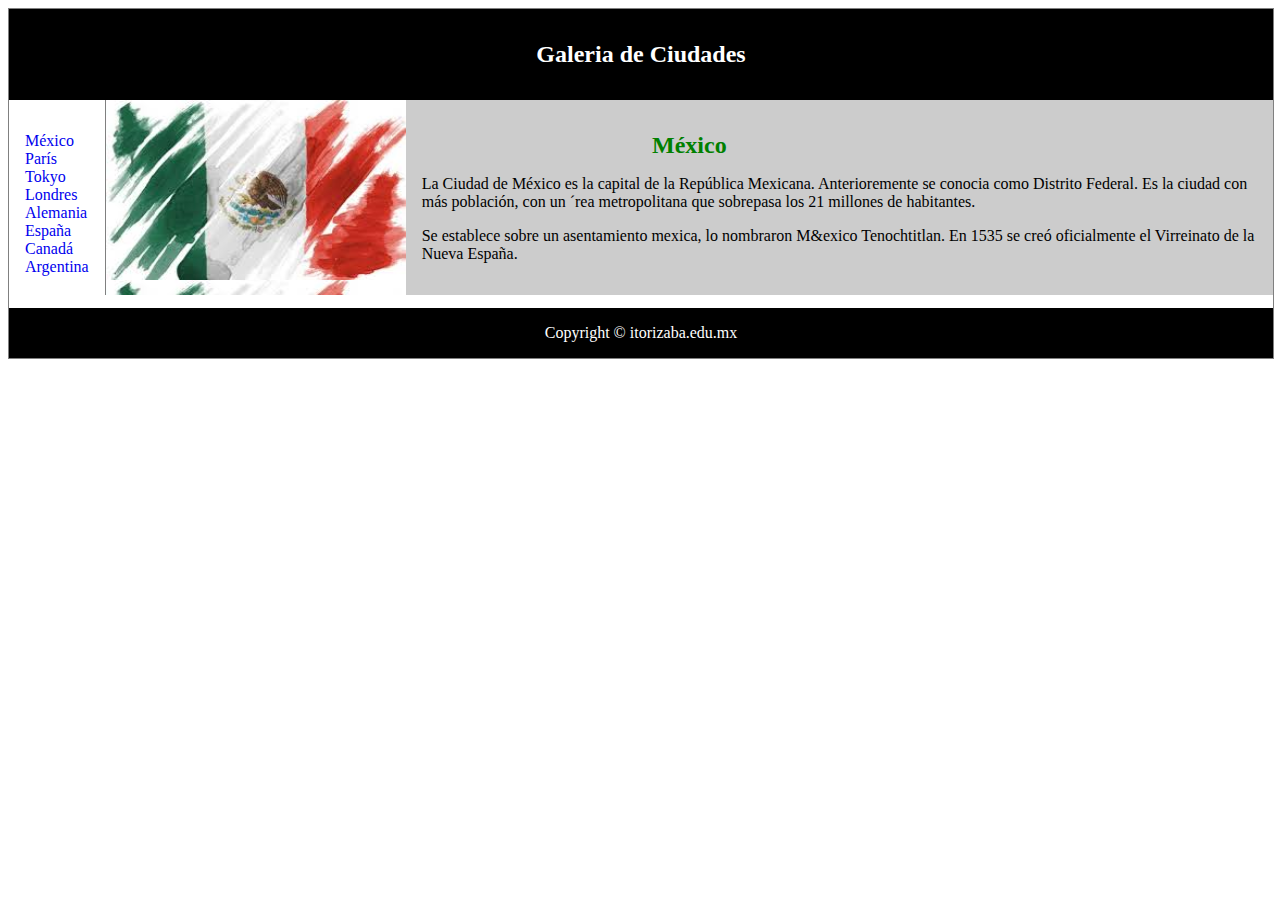
<file: index.html>
﻿<!DOCTYPE html>
<html>
<head>
  <meta charset="utf-8">
  <meta name="description" content="Blog PQG">
  <meta name="keywords" content="M&eacute;xico,Tokyo,Londres,Paris">
    <!-- Cuidado con el tiempo de recarga
    <meta http‐equiv="refresh" content="20;URL=./1DivSemanticaEstilos.htm" >
    -->
  <meta name="viewport" content="width=device-width, initial-scale=1.0">
  <link rel="stylesheet"  type="text/css" href="css/estiloPais.css">
  <title>Paises</title>
  </head>

<body>
<div class="contenedor">
<header>
   <h1>Galeria de Ciudades</h1>
</header>

<nav>
  <ul>
    <li><a href="index.html">M&eacute;xico</a></li>
    <li><a href="Paris.html">Par&iacute;s</a></li>
    <li><a href="Tokyo.html">Tokyo</a></li>
    <li><a href="Londres.html">Londres</a></li>
    <li><a href="Alemania.html"> Alemania</a></li>
    <li><a href="España.html">España</a></li>
    <li><a href="Canada.html">Canad&aacute;</a></li>
    <li><a href="Argentina.html">Argentina</a></li>
   </ul>

  </nav>
  <section>

  	<article class="banderaMex">
  	   <h1> <span id="mexico">M&eacute;xico</span></h1>

         <p>La Ciudad de M&eacute;xico es la capital de la Rep&uacute;blica Mexicana. Anterioremente se conocia como Distrito Federal. Es la ciudad con m&aacute;s poblaci&oacute;n, con un &acute;rea metropolitana que sobrepasa los 21 millones de habitantes.</p>
    	   <p>Se establece sobre un asentamiento mexica, lo nombraron M&exico Tenochtitlan. En 1535 se cre&oacute; oficialmente el Virreinato de la Nueva España.</p>

      </article>

    </section>
  <footer>Copyright &copy; itorizaba.edu.mx</footer>

</div>

</body>
</html>
</file>
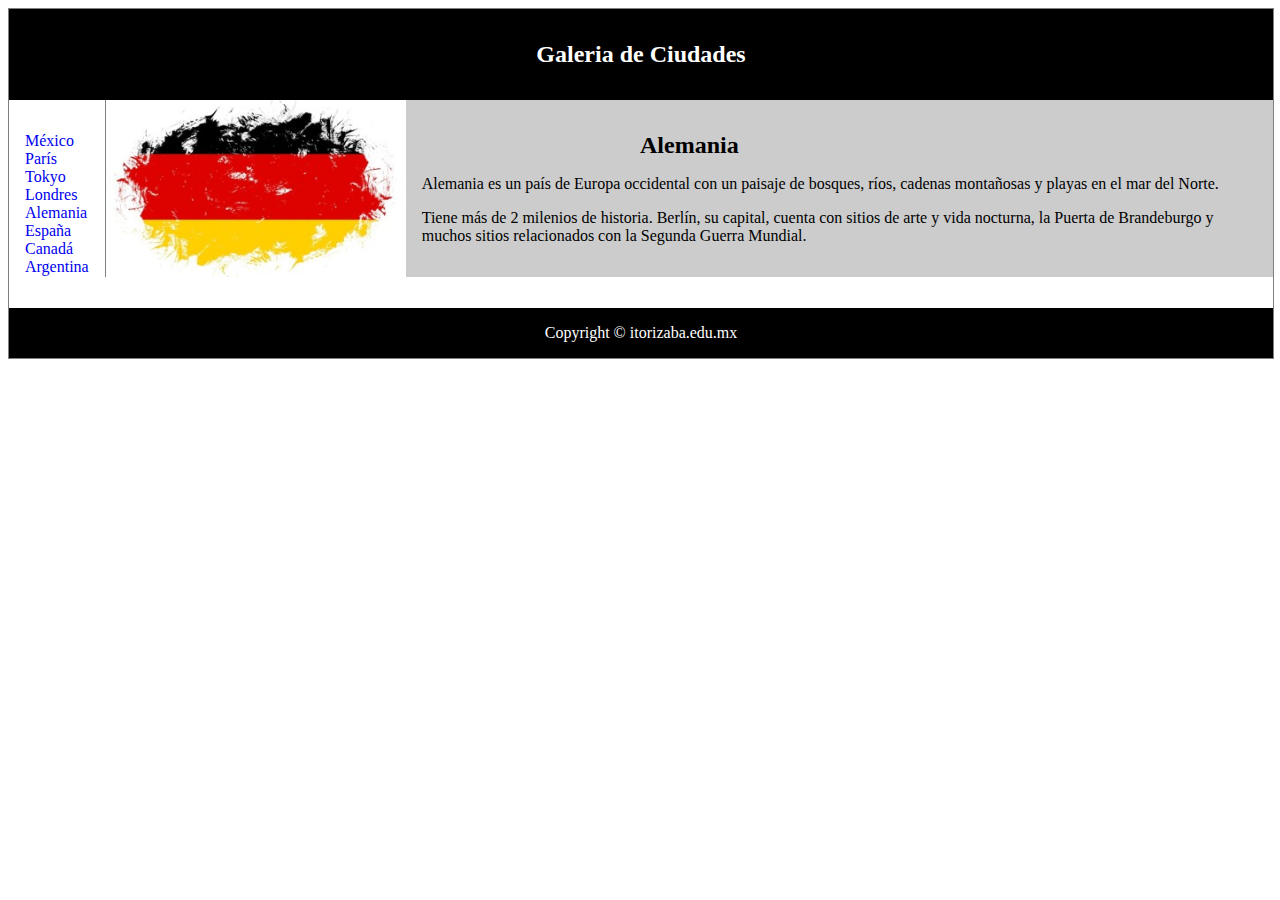
<file: Alemania.html>
<!DOCTYPE html>
<html lang="en">
<head>
    <meta charset="UTF-8">
    <meta name="description" content="Blog PQG">
    <meta name="keywords" content="M&eacute;xico,Tokyo,Londres,Paris,Alemania,España,Canada,Argentina">
    
    <meta name="viewport" content="width=device-width, initial-scale=1.0">
    <link rel="stylesheet"  type="text/css" href="css/estiloPais.css">

    <title>Paises</title>
</head>
<body>
   <div class="contenedor">

    <header>
    <h1>Galeria de Ciudades</h1>
    </header>
        
    <nav>
        <ul>
            <li><a href="index.html">M&eacute;xico</a></li>
            <li><a href="Paris.html">Par&iacute;s</a></li>
            <li><a href="Tokyo.html">Tokyo</a></li>
            <li><a href="Londres.html">Londres</a></li>
            <li><a href="Alemania.html"> Alemania</a></li>
            <li><a href="España.html">España</a></li>
            <li><a href="Canada.html">Canad&aacute;</a></li>
            <li><a href="Argentina.html">Argentina</a></li>
           </ul>
    </nav>
    <section>
     <article class="banderaAle">
         <h1> <span id="Alemania">Alemania</span></h1>
         <p>Alemania es un pa&iacute;s de Europa occidental con un paisaje de bosques, r&iacute;os, cadenas montañosas y playas en el mar del Norte.</p>
         <p>Tiene m&aacute;s de 2 milenios de historia. Berl&iacute;n, su capital, cuenta con sitios de arte y vida nocturna, la Puerta de Brandeburgo y muchos sitios relacionados con la Segunda Guerra Mundial.</p>
      </article>
      <footer>Copyright &copy; itorizaba.edu.mx</footer>
</body>
</html>
</file>
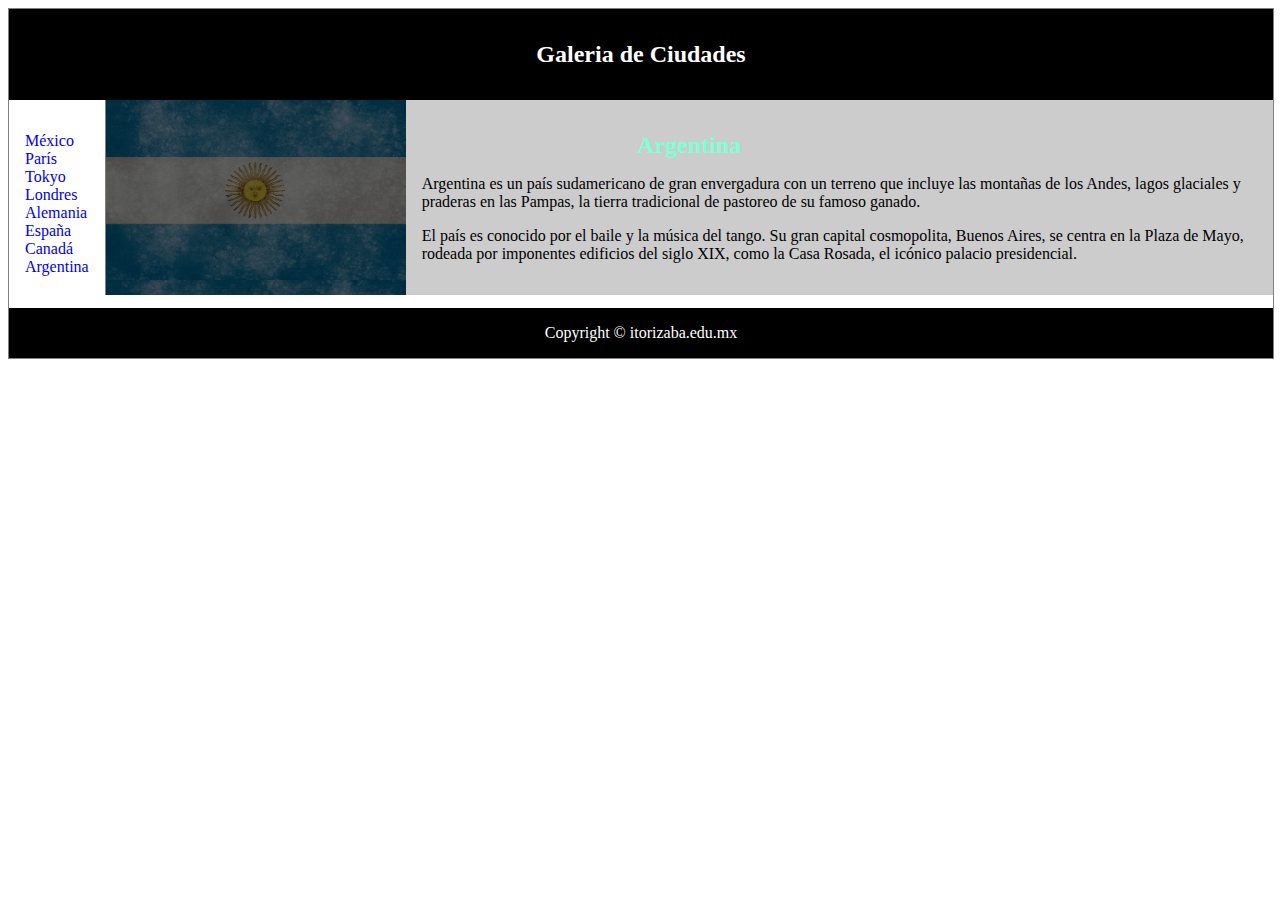
<file: Argentina.html>
<!DOCTYPE html>
<html>
<head>
  <meta charset="utf-8">
  <meta name="description" content="Blog PQG">
  <meta name="keywords" content="M&eacute;xico,Tokyo,Londres,Paris,Alemania,España,Canada,Argentina">
    <!-- Cuidado con el tiempo de recarga
    <meta http‐equiv="refresh" content="20;URL=./1DivSemanticaEstilos.htm" >
    -->
  <meta name="viewport" content="width=device-width, initial-scale=1.0">
  <link rel="stylesheet"  type="text/css" href="css/estiloPais.css">
  <title>Paises</title>
</head>

<body>

<div class="contenedor">

<header>
   <h1>Galeria de Ciudades</h1>
</header>

<nav>
  <ul>
    <ul>
        <li><a href="index.html">M&eacute;xico</a></li>
        <li><a href="Paris.html">Par&iacute;s</a></li>
        <li><a href="Tokyo.html">Tokyo</a></li>
        <li><a href="Londres.html">Londres</a></li>
        <li><a href="Alemania.html"> Alemania</a></li>
        <li><a href="España.html">España</a></li>
        <li><a href="Canada.html">Canad&aacute;</a></li>
        <li><a href="Argentina.html">Argentina</a></li>
       </ul>
</nav>
  <section>
  	<article class="banderaArg">
  	   <h1> <span id="Argentina">Argentina</span></h1>
  	   <p>Argentina es un pa&iacute;s sudamericano de gran envergadura con un terreno que incluye las montañas de los Andes, lagos glaciales y praderas en las Pampas, la tierra tradicional de pastoreo de su famoso ganado.</p>
       <p>El pa&iacute;s es conocido por el baile y la m&uacute;sica del tango. Su gran capital cosmopolita, Buenos Aires, se centra en la Plaza de Mayo, rodeada por imponentes edificios del siglo XIX, como la Casa Rosada, el ic&oacute;nico palacio presidencial.</p>
        </article>
  </section>
  <footer>Copyright &copy; itorizaba.edu.mx</footer>

</div>

</body>
</html>
</file>
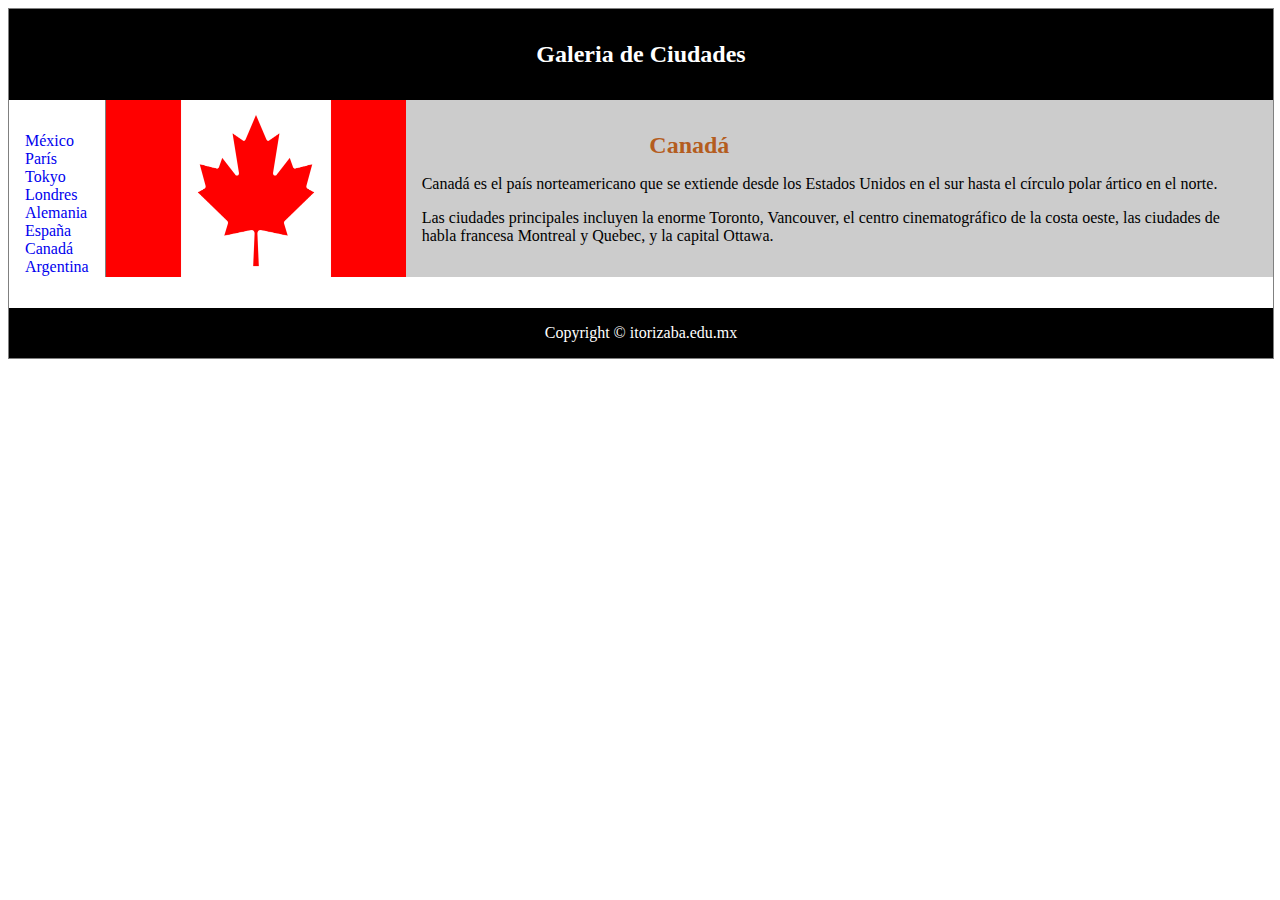
<file: Canada.html>
<!DOCTYPE html>
<html>
<head>
  <meta charset="utf-8">
  <meta name="description" content="Blog PQG">
  <meta name="keywords" content="M&eacute;xico,Tokyo,Londres,Paris,Alemania,España,Canada,Argentina">
    <!-- Cuidado con el tiempo de recarga
    <meta http‐equiv="refresh" content="20;URL=./1DivSemanticaEstilos.htm" >
    -->
  <meta name="viewport" content="width=device-width, initial-scale=1.0">
  <link rel="stylesheet"  type="text/css" href="css/estiloPais.css">
  <title>Paises</title>
</head>

<body>

<div class="contenedor">

<header>
   <h1>Galeria de Ciudades</h1>
</header>

<nav>
  <ul>
    <li><a href="index.html">M&eacute;xico</a></li>
    <li><a href="Paris.html">Par&iacute;s</a></li>
    <li><a href="Tokyo.html">Tokyo</a></li>
    <li><a href="Londres.html">Londres</a></li>
    <li><a href="Alemania.html"> Alemania</a></li>
    <li><a href="España.html">España</a></li>
    <li><a href="Canada.html">Canad&aacute;</a></li>
    <li><a href="Argentina.html">Argentina</a></li>
   </ul>
</nav>
  <section>
  	<article class="banderaCan">
  	   <h1> <span id="Canada">Canad&aacute;</span></h1>
  	   <p>Canad&aacute; es el pa&iacute;s norteamericano que se extiende desde los Estados Unidos en el sur hasta el c&iacute;rculo polar &aacute;rtico en el norte.</p>
       <p>Las ciudades principales incluyen la enorme Toronto, Vancouver, el centro cinematogr&aacute;fico de la costa oeste, las ciudades de habla francesa Montreal y Quebec, y la capital Ottawa.</p>
        </article>
  </section>
  <footer>Copyright &copy; itorizaba.edu.mx</footer>

</div>

</body>
</html>
</file>
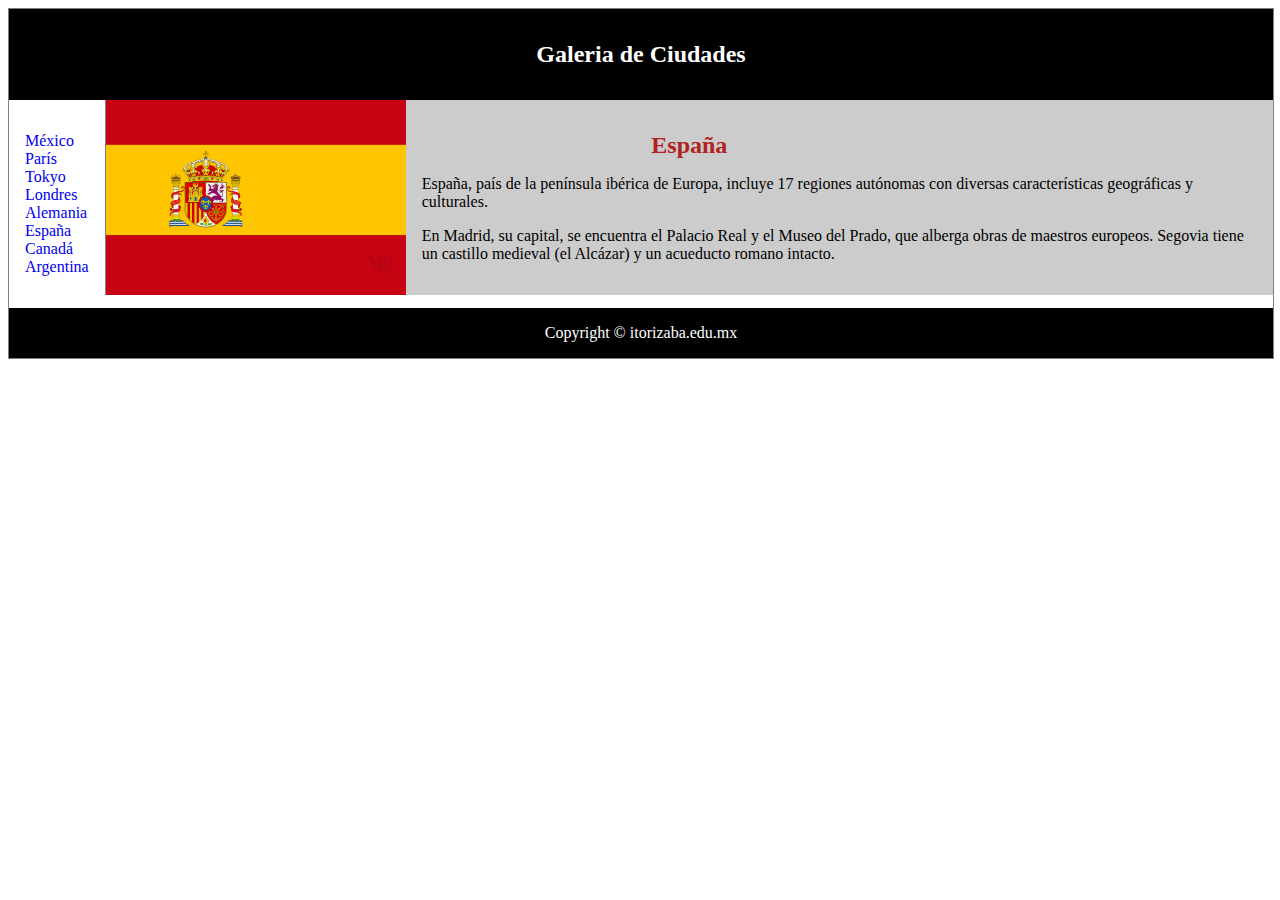
<file: España.html>
<!DOCTYPE html>
<html>
<head>
  <meta charset="utf-8">
  <meta name="description" content="Blog PQG">
  <meta name="keywords" content="M&eacute;xico,Tokyo,Londres,Paris,Alemania,España,Canada,Argentina">
    <!-- Cuidado con el tiempo de recarga
    <meta http‐equiv="refresh" content="20;URL=./1DivSemanticaEstilos.htm" >
    -->
  <meta name="viewport" content="width=device-width, initial-scale=1.0">
  <link rel="stylesheet"  type="text/css" href="css/estiloPais.css">
  <title>Paises</title>
</head>

<body>

<div class="contenedor">

<header>
   <h1>Galeria de Ciudades</h1>
</header>

<nav>
    <ul>
        <li><a href="index.html">M&eacute;xico</a></li>
        <li><a href="Paris.html">Par&iacute;s</a></li>
        <li><a href="Tokyo.html">Tokyo</a></li>
        <li><a href="Londres.html">Londres</a></li>
        <li><a href="Alemania.html"> Alemania</a></li>
        <li><a href="España.html">España</a></li>
        <li><a href="Canada.html">Canad&aacute;</a></li>
        <li><a href="Argentina.html">Argentina</a></li>
       </ul>
</nav>
  <section>
  	<article class="banderaEsp">
  	   <h1> <span id="España">España</span></h1>
  	   <p>España, pa&iacute;s de la pen&iacute;nsula ib&eacute;rica de Europa, incluye 17 regiones aut&oacute;nomas con diversas caracter&iacute;sticas geogr&aacute;ficas y culturales.</p>
       <p>En Madrid, su capital, se encuentra el Palacio Real y el Museo del Prado, que alberga obras de maestros europeos. Segovia tiene un castillo medieval (el Alc&aacute;zar) y un acueducto romano intacto.</p>
        </article>
  </section>
  <footer>Copyright &copy; itorizaba.edu.mx</footer>

</div>

</body>
</html>
</file>
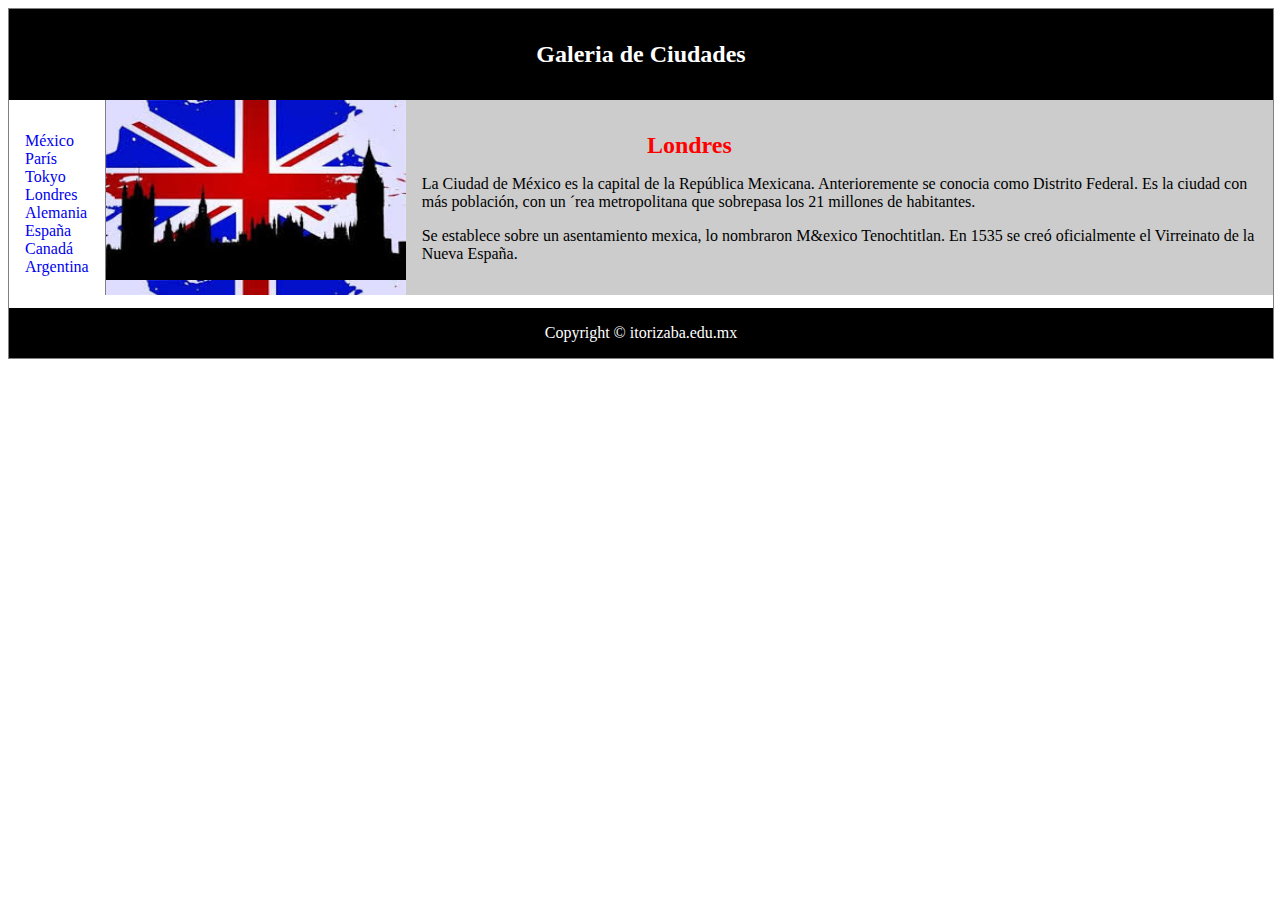
<file: Londres.html>
﻿<!DOCTYPE html>
<html>
<head>
  <meta charset="utf-8">
  <meta name="description" content="Blog PQG">
  <meta name="keywords" content="M&eacute;xico,Tokyo,Londres,Paris">
    <!-- Cuidado con el tiempo de recarga
    <meta http‐equiv="refresh" content="20;URL=./1DivSemanticaEstilos.htm" >
    -->
  <meta name="viewport" content="width=device-width, initial-scale=1.0">
  <link rel="stylesheet"  type="text/css" href="css/estiloPais.css">
  <title>Paises</title>
</head>


<body>

<div class="contenedor">

<header>
   <h1>Galeria de Ciudades</h1>
</header>

<nav>
  <ul>
    <li><a href="index.html">M&eacute;xico</a></li>
    <li><a href="Paris.html">Par&iacute;s</a></li>
    <li><a href="Tokyo.html">Tokyo</a></li>
    <li><a href="Londres.html">Londres</a></li>
    <li><a href="Alemania.html"> Alemania</a></li>
    <li><a href="España.html">España</a></li>
    <li><a href="Canada.html">Canad&aacute;</a></li>
    <li><a href="Argentina.html">Argentina</a></li>
   </ul>
  </nav>
  <section>
  	   <article class="banderaLon">
  	   <h1> <span id="londres">Londres</span></h1>
  	   <p>La Ciudad de M&eacute;xico es la capital de la Rep&uacute;blica Mexicana. Anterioremente se conocia como Distrito Federal. Es la ciudad con m&aacutes poblaci&oacute;n, con un &acute;rea metropolitana que sobrepasa los 21 millones de habitantes.</p>
    	 <p>Se establece sobre un asentamiento mexica, lo nombraron M&exico Tenochtitlan. En 1535 se cre&oacute; oficialmente el Virreinato de la Nueva España.</p>
        </article>
  </section>
  <footer>Copyright &copy; itorizaba.edu.mx</footer>

</div>

</body>
</html>
</file>
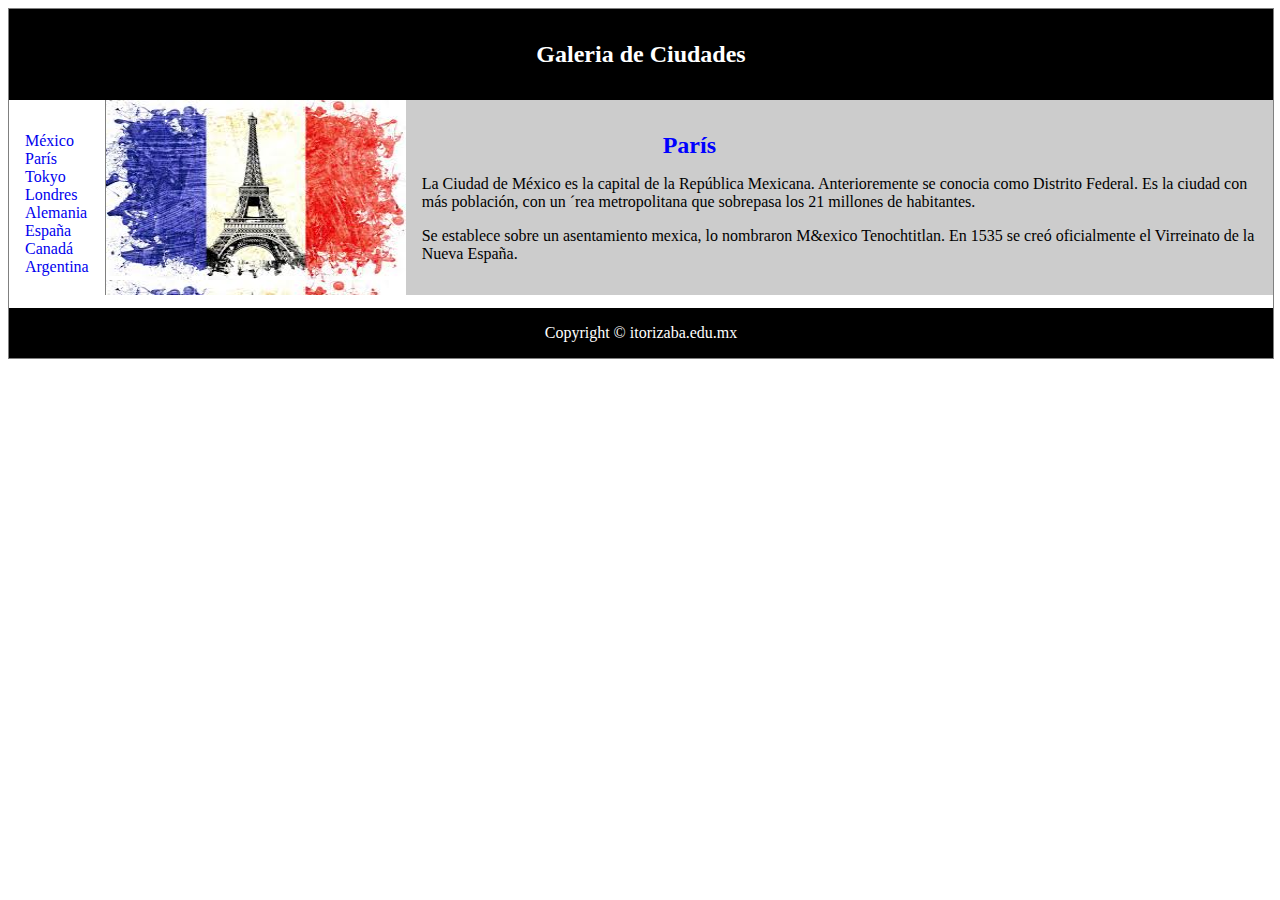
<file: Paris.html>
﻿<!DOCTYPE html>
<html>
<head>
  <meta charset="utf-8">
  <meta name="description" content="Blog PQG">
  <meta name="keywords" content="M&eacute;xico,Tokyo,Londres,Paris,Alemania,España,Canada,Argentina">
    <!-- Cuidado con el tiempo de recarga
    <meta http‐equiv="refresh" content="20;URL=./1DivSemanticaEstilos.htm" >
    -->
  <meta name="viewport" content="width=device-width, initial-scale=1.0">
  <link rel="stylesheet"  type="text/css" href="css/estiloPais.css">
  <title>Paises</title>
</head>

<body>

<div class="contenedor">

<header>
   <h1>Galeria de Ciudades</h1>
</header>

<nav>
  <ul>
    <li><a href="index.html">M&eacute;xico</a></li>
    <li><a href="Paris.html">Par&iacute;s</a></li>
    <li><a href="Tokyo.html">Tokyo</a></li>
    <li><a href="Londres.html">Londres</a></li>
    <li><a href="Alemania.html"> Alemania</a></li>
    <li><a href="España.html">España</a></li>
    <li><a href="Canada.html">Canad&aacute;</a></li>
    <li><a href="Argentina.html">Argentina</a></li>
   </ul>
</nav>
  <section>
  	<article class="banderaPar">
  	   <h1> <span id="paris">Par&iacute;s</span></h1>
  	   <p>La Ciudad de M&eacute;xico es la capital de la Rep&uacute;blica Mexicana. Anterioremente se conocia como Distrito Federal. Es la ciudad con m&aacutes poblaci&oacute;n, con un &acute;rea metropolitana que sobrepasa los 21 millones de habitantes.</p>
    	 <p>Se establece sobre un asentamiento mexica, lo nombraron M&exico Tenochtitlan. En 1535 se cre&oacute; oficialmente el Virreinato de la Nueva España.</p>
        </article>
  </section>
  <footer>Copyright &copy; itorizaba.edu.mx</footer>

</div>

</body>
</html>
</file>
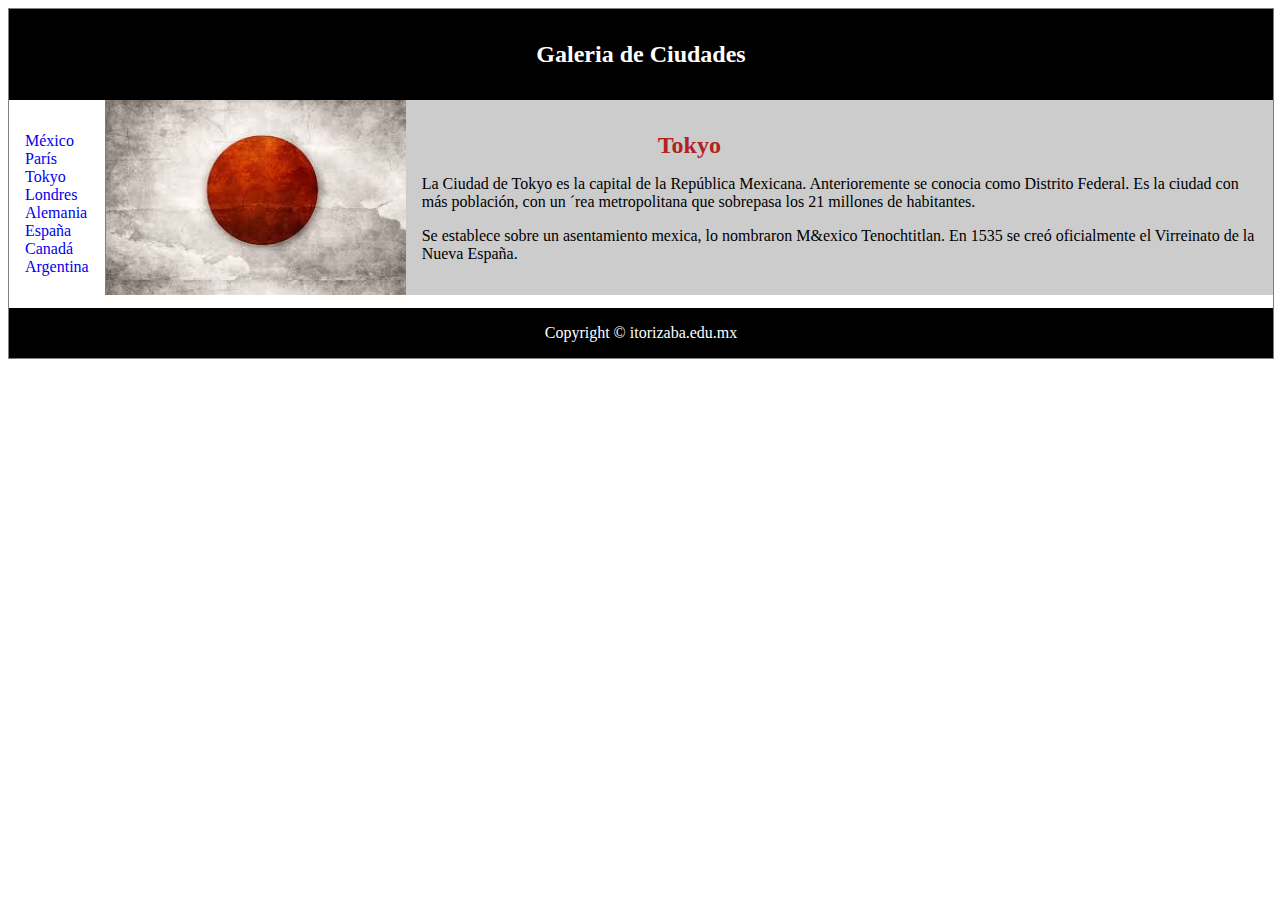
<file: Tokyo.html>
﻿<!DOCTYPE html>
<html>
<head>
  <meta charset="utf-8">
  <meta name="description" content="Blog PQG">
  <meta name="keywords" content="M&iecute;xico,Tokyo,Londres,Paris">
    <!-- Cuidado con el tiempo de recarga
    <meta http‐equiv="refresh" content="20;URL=./1DivSemanticaEstilos.htm" >
    -->
  <meta name="viewport" content="width=device-width, initial-scale=1.0">
  <link rel="stylesheet"  type="text/css" href="css/estiloPais.css">
  <title>Paises</title>
  </head>


<body>

<div class="contenedor">

<header>
   <h1>Galeria de Ciudades</h1>
</header>

<nav>
  <ul>
    <li><a href="index.html">M&eacute;xico</a></li>
    <li><a href="Paris.html">Par&iacute;s</a></li>
    <li><a href="Tokyo.html">Tokyo</a></li>
    <li><a href="Londres.html">Londres</a></li>
    <li><a href="Alemania.html"> Alemania</a></li>
    <li><a href="España.html">España</a></li>
    <li><a href="Canada.html">Canad&aacute;</a></li>
    <li><a href="Argentina.html">Argentina</a></li>
   </ul>
  </nav>
  <section>
  	<article class="banderaTok">
  	   <h1 > <span id="tokyo">Tokyo</span></h1>
  	   <p>La Ciudad de Tokyo es la capital de la Rep&uacute;blica Mexicana. Anterioremente se conocia como Distrito Federal. Es la ciudad con m&aacutes poblaci&oacute;n, con un &acute;rea metropolitana que sobrepasa los 21 millones de habitantes.</p>
    	 <p>Se establece sobre un asentamiento mexica, lo nombraron M&exico Tenochtitlan. En 1535 se cre&oacute; oficialmente el Virreinato de la Nueva España.</p>
      </article>
  </section>
  <footer>Copyright &copy; itorizaba.edu.mx</footer>

</div>

</body>
</html>
</file>
<file: css/estiloPais.css>
div.contenedor{
    width: 100%;
    border: 1px solid gray;
}

header, footer {
    padding: 1em;
    color: white;
    background-color: black;
    clear: left;
    text-align: center;
}

nav {
    float: left;
    max-width: 160px;
    margin: 0;
    padding: 1em;

}

nav ul {
    list-style-type: none; /* elimina viñeta*/
    padding: 0;
}

nav ul a {
    text-decoration: none;

}

a.active {
    color: red;
}

article {
    margin-left: 150x;
    border-left: 1px solid gray;
    padding: 1em;
    overflow: hidden;
    background-color: #cccccc;
    background-repeat:repeat-y; /*no-repeat;*/
    /*background-size:300px 180px;*/
}

p{
  margin-left: 300px;
}

h1{
  text-align:center;
  font-size: 150%;
}



#mexico{
  color:green;
}

#londres{
  color:red;
}

#paris{
  color:blue;
}

#tokyo{
  color:FireBrick;
}

#Alemania{
  color:black;
}

#Canada{
  color: rgb(180, 93, 31);
}

#Argentina{
  color:aquamarine
}

#España{
  color: firebrick;
}


.banderaMex{
  background-image: url("../img/mexico.jpg");
  background-size: 300px 180px;
  }
.banderaLon{
  background-image: url("../img/londres.jpg");
  background-size: 300px 180px;
}
.banderaPar{
  background-image: url("../img/paris.jpg");
  background-size: 300px 180px;
}
.banderaTok{
  background-image: url("../img/tokyo.jpg");
  background-size: 300px 180px;
}
.banderaAle{
  background-image: url("../img/Alemania.jpg");
  background-size: 300px 180px;
}
.banderaEsp{
  background-image: url("../img/españa.png");
  background-size: 300px 180px;
}
.banderaArg{
  background-image: url("../img/argentina.jpg");
  background-size: 300px 180px;
}
.banderaCan{
  background-image: url("../img/canada.png");
  background-size: 300px 180px;
}
</file>
